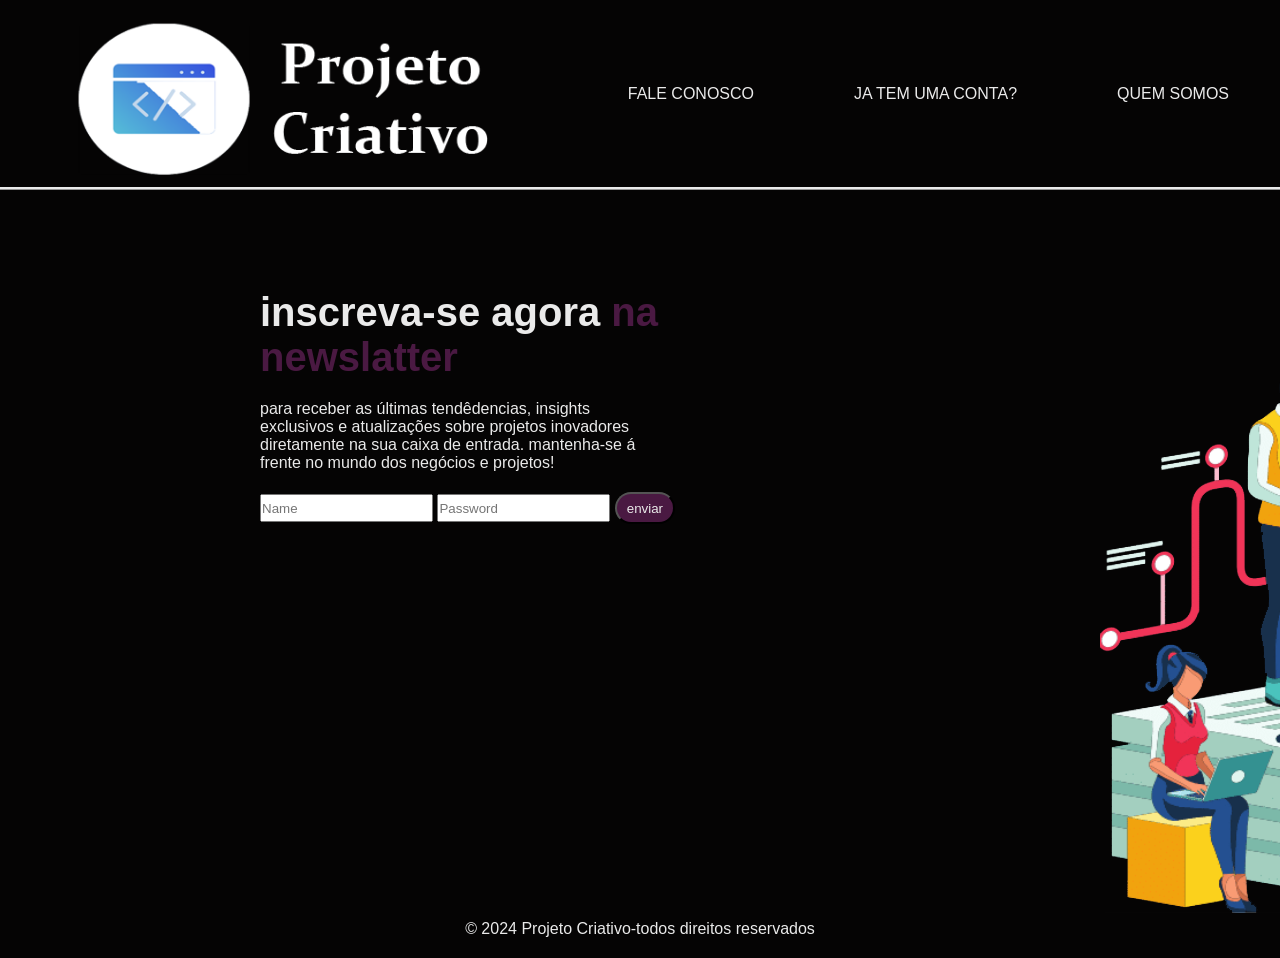
<file: index.html>
<!DOCTYPE html>
<html lang="en">
<head>
    <link rel="stylesheet" href="./Assets/styles.css">
    <meta charset="UTF-8">
    <meta name="viewport" content="width=, initial-scale=1.0">
    <title>Document</title>
</head>
<body>
    <header>
    <div>
    <img src="./Assets/icons/logoheader-semfundof.png" alt="">
    </div>
             <nav>
                <ul>
               <a href="./faleconosco.html"><li>fale conosco</li></a>
                <li>ja tem uma conta?</li>
                <li>quem somos</li>
                </ul>
            </nav>
    </header>
    <aside class="aside-new"><h1>inscreva-se agora<span> na newslatter</span></h1><p>para receber as últimas tendêdencias, insights exclusivos e atualizações sobre projetos inovadores diretamente na sua caixa de entrada. mantenha-se á frente no mundo dos negócios e projetos!</p>
    <div>
<input placeholder="Name" type="text">
<input placeholder="Password" type="email" name= "" id="">
<button id="btn-index">enviar</button>
    </div> 
</aside>
    <aside class="aside-icon">
        <img src="./Assets/img/aside2-sem fundo.png" alt="">
    </aside>
       <footer><p>&copy; 2024 Projeto Criativo-todos direitos reservados</p></footer>
<script src="./script.js"></script>

</body>
</html>
</file>
<file: Assets/styles.css>
*{

    padding: 0;
    margin: 0;
    box-sizing: border-box;
    font-family:'Roboto', sans-serif;
    color: #eaeaea;

}

body{

    background-color: #050404;

}

header{

    display: flex;
    border-bottom: #eaeaea ridge;
    width: 100vw;
    height: 190px;
    align-items: center;
    justify-content: space-around;

}

header img{

    width: 475px;

}

nav ul{

    display: flex;
    list-style: none;
    gap: 100px;

}

nav ul li {

    text-decoration: none;
    text-transform: uppercase;
    display: flex;

}

.aside-icon {

    margin-left: 1100px;
    margin-top: 147px;

}

.aside-new {

    margin-top: 100px;
    margin-left: 260px;
    position: absolute;

}

.aside-new p {

    max-width: 380px;
    margin-top: 20px;
    margin-bottom: 20px;
}

.aside-new h1 {

    font-size: 40px;
    max-width: 500px;

}

.aside-new span {

    color: #4a1942;

}

.aside-new button {

    background-color: #4a1942;
    width: 60px;
    height: 32px;
    border-radius: 50px;
    cursor: pointer;

} 

button:hover{

    background-color: green;

}

input {

    height: 28px;
    outline: none;
    color: black;

}

footer {

    display: flex;
    justify-content: center;
    margin-top: 3px;
    margin-bottom: 20px;
}

nav ul a{

    text-decoration: none;

}

form {

    display: flex;
    flex-direction: column;
    margin-left: 650px;
    margin-top: 200px;

}

form .name {

    border: 1px solid #fcfcfc;
    color: #060606;
    border-radius: 7px;
    font-size: 16px;
    padding: 7px 37px; 
    width: 600px;
    margin-bottom: 23px;

}

form .email {

    border: 1px solid #fcfcfc;
    color: #060606;
    border-radius: 7px;
    font-size: 16px;
    padding: 7px 37px; 
    width: 600px;
    margin-bottom: 23px;

}

textarea {
    border: 1px solid #fcfcfc;
    color: #060606;
    border-radius: 7px;
    width: 600px;
    margin-bottom: 23px;
    height: 400px;
    outline: none;

}
.btn-input{
    border: 1px solid #fcfcfc;
    color: #060606;
    border-radius: 7px;
    font-size: 16px;
    width: 128px;

}
.title-form{
    display: flex;
    margin-bottom: 30px;
}
</file>
